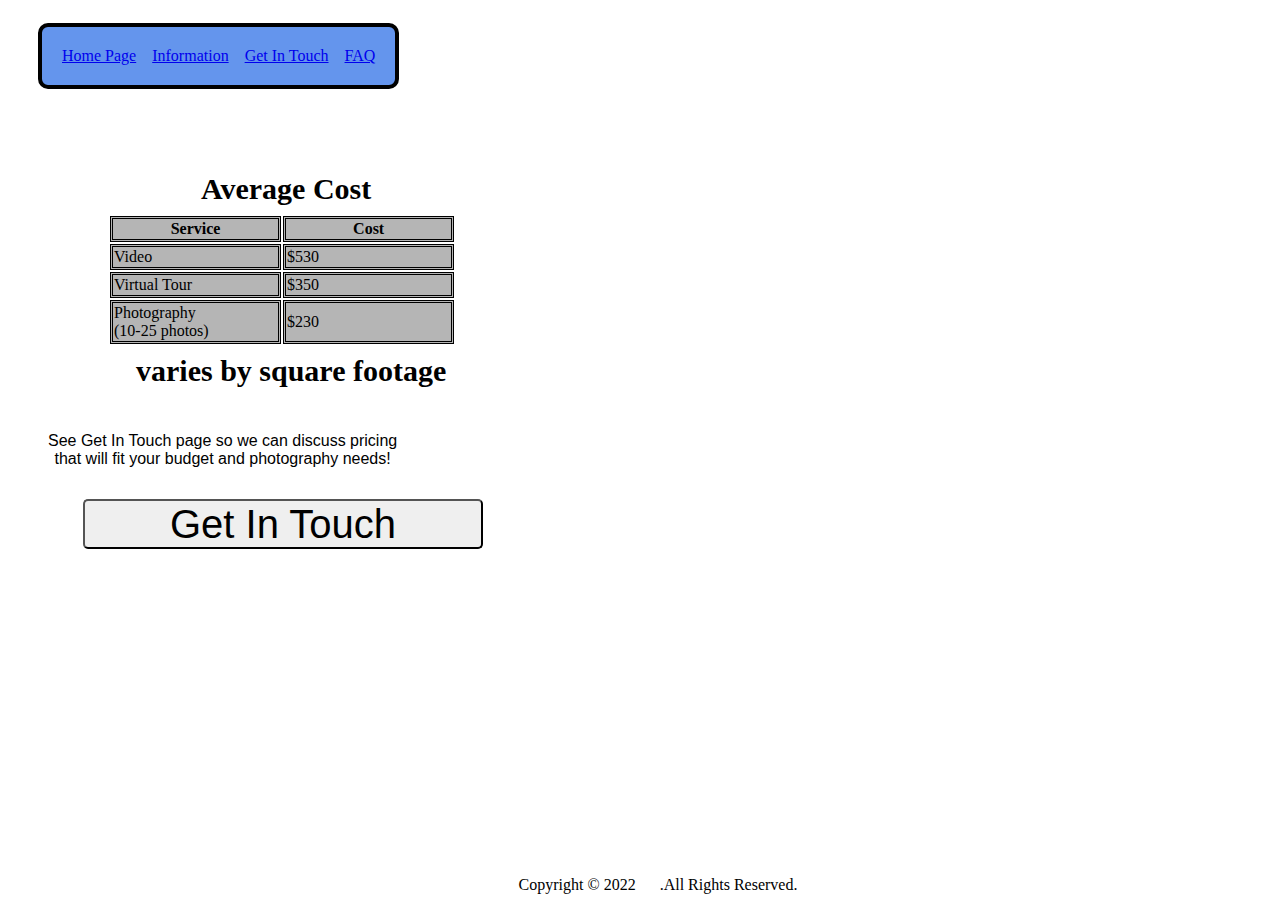
<file: FAQ3.html>
<!DOCTYPE html>
<html lang="en">
  <head>
    <meta charset="UTF-8" />
    <meta http-equiv="X-UA-Compatible" content="IE=edge" />
    <meta name="viewport" content="width=device-width, initial-scale=1.0" />
    <script href="FAQ01.html"></script>
    <script href="FAQ2.html"></script>
    <script href="FAQ3.html"></script>
    <script href="FAQ4.html"></script>
    <link rel="stylesheet" href="index.css" />
    <title>Document</title>
  </head>
  <body class="FAQ3">
    <div class="site-links">
      <a href="index.html" id="home-site-link">Home Page</a>&nbsp;&nbsp;&nbsp;&nbsp;
      <a href="info.html" id="info-site-link">Information</a>&nbsp;&nbsp;&nbsp;&nbsp;
      <a href="getintouch.html" id="getintouch-site-link">Get In Touch</a>&nbsp;&nbsp;&nbsp;&nbsp;
      <a href="FAQhome.html" id="FAQ-site-link">FAQ</a>
    </div>

    <h1 class="page-title"><b>Pricing</b></h1>

    <div>
      <div class="FAQ3-table">
        <table>
          <caption id="top-caption">
            Average Cost
          </caption>
          <caption id="bottom-caption">
            varies by square footage
          </caption>
          <tr>
            <th>Service</th>
            <th>Cost</th>
          </tr>
          <tr>
            <td>Video</td>
            <td>$530</td>
          </tr>
          <tr>
            <td>Virtual Tour</td>
            <td>$350</td>
          </tr>
          <tr>
            <td>
              Photography <br />
              (10-25 photos)
            </td>
            <td>$230</td>
          </tr>
        </table>
      </div>

      <div class="FAQ3-text">
        <p>
          See Get In Touch page so we can discuss pricing that will fit your
          budget and photography needs!
        </p>
      </div>

      <div class="FAQ3-button">
        <a href="getintouch.html" 
          ><button id="FAQ3-button1">Get In Touch</button></a
        >
      </div>
    </div>
  </body>
  <footer class="Copyright">
    <div>
      <p>Copyright © 2022 &nbsp;&nbsp;&nbsp;&nbsp; .All Rights Reserved.</p>
    </div>
  </footer>
</html>
</file>
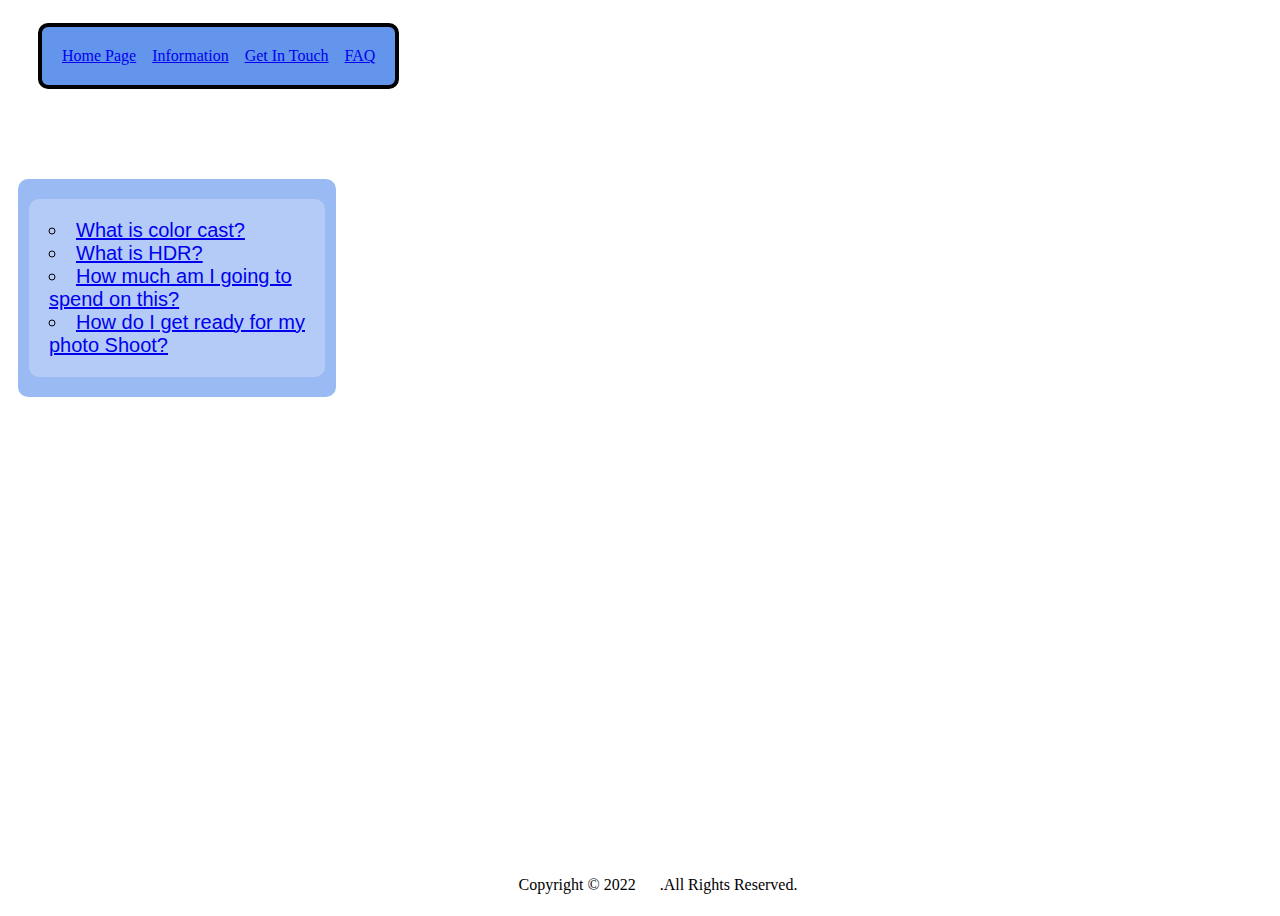
<file: FAQhome.html>
<!DOCTYPE html>
<html lang="en">
<head>
    <meta charset="UTF-8">
    <meta http-equiv="X-UA-Compatible" content="IE=edge">
    <meta name="viewport" content="width=device-width, initial-scale=1.0">
    <script href="FAQ01.html"></script>
    <script href="FAQ2.html"></script>
    <script href="FAQ3.html"></script>
    <script href="FAQ4.html"></script>
    <link rel="stylesheet" href="index.css">
    <title>Document</title>
</head>
<body class="FAQ-home">
<div class="site-links">
    <a href="index.html" id="home-site-link">Home Page</a>&nbsp;&nbsp;&nbsp;&nbsp;
    <a href="info.html" id="info-site-link">Information</a>&nbsp;&nbsp;&nbsp;&nbsp;
    <a href="getintouch.html" id="getintouch-site-link">Get In Touch</a>&nbsp;&nbsp;&nbsp;&nbsp;
    <a href="FAQhome.html" id="FAQ-site-link">FAQ</a>
</div>  

 <h1 class="page-title">FAQ</h1>

<div class="FAQ-list">
<ol class="FAQ-ol-styling">
    <li><a href="FAQ01.html">What is color cast?</a></li>
    <li><a href="FAQ2.html">What is HDR?</a></li>
    <li><a href="FAQ3.html">How much am I going to spend on this?</a></li>
    <li><a href="FAQ4.html">How do I get ready for my photo Shoot?</a></li>
</ol>

</div>
</body>
<footer class="Copyright">
    <div>
        <p>Copyright © 2022  &nbsp;&nbsp;&nbsp;&nbsp; .All Rights Reserved.</p>
    </div>
</footer>
</html>
</file>
<file: index.css>
/* Chase Capture style sheet */


/* All Links styling throughout */

.site-links {
    display: inline-flex;
    border: 4px solid black;
    border-radius: 10px;
    padding: 20px;
    background-color: cornflowerblue;
    flex-basis: auto;
    flex-direction: row;
    text-align: justify;
    text-justify: inter-word;
    margin: 15px 0 0 30px;
}

.site-links:hover {
    background-color: aqua;
}

#home-site-link:hover,
#info-site-link:hover,
#getintouch-site-link:hover,
#FAQ-site-link:hover {
    color: red;
}

/* Each Pages title styling */

.page-title {
    display: flex;
    justify-content: center;
    text-align: center;
    font-family:'Courier New', Courier, monospace;
}


/* Background img */

body {
    background-image: url(http://www.chasecapture.com/wp-content/uploads/2019/04/cropped-ChaseCapture-83-1-3.jpg);
    background-color: white;
    background-repeat: no-repeat;
    height: 100vh;
}

/* Footer Styling makes it stay in the middle bottom on screen  */

footer {
    position:absolute;
    padding: 10px 10px 0px 10px;
    bottom: 0;
    width: 100%;
    height: 40px;
}


.Copyright {
    display: flex;
    justify-content: center;
}

/* styling for  home page title's */

.title-home h2, h1 {
    display: inline-flex;
    justify-content: center;
    text-align: center;
    color: white;

}

.title-home {
    display: inline-flex;
    flex-direction: column;
    border: 4px solid black;
    margin:  -50px 0px 0px 868px;
    justify-content: center;
    text-align: justify;
    text-justify: inter-word;
    flex-basis: auto;
    background-color: rgba(10, 1, 1, 0.65);
    padding: 15px 10px 10px 10px ;
}

/* styling for home page img's and company logo */

#company-img {
    height: 200px;
    /* margin: 50px 0 0 120px; */
    margin: 20px 0 0 750px;
}

.home-pictures {
    display: flex;
    flex-direction: row;
    justify-content: center;
    margin: 0px 400px 0 430px;
}

#home-img {
    height: 350px;
    border: 3px solid black;
    box-shadow:inset;
}


/* style for top header's on each page */

.greeting {
    display: flex;
    justify-content: center;
    text-align: center;
    background: rgba(255,255,255,0.65);
    border-radius: 10px;
    height: fit-content;
    width: fit-content;
    margin: 0 0 0 20px;
    padding: 0 5px 0 5px;
    font-family: 'Gill Sans', 'Gill Sans MT', Calibri, 'Trebuchet MS', sans-serif;
}

/* this styles most the text in the webpage */

.info-text, .FAQ3-text {
    display: flex;
    justify-content: space-around;
    text-align:center;
    background: rgba(255,255,255,0.65);
    border-radius: 10px;
    height: auto;
    width: 30%;
    margin: 20px 0 0 20px;
    padding: 5px;
    font-family: 'Gill Sans', 'Gill Sans MT', Calibri, 'Trebuchet MS', sans-serif;
}

/* info page styling for video and img's */

#video1 {
    width: 560;
    height: 314;
    border: none;
    overflow: hidden; 
}

#video1 {
    display: flex;
    justify-content:left;
    /* width: fit-content;
    height: fit-content; */
    border-radius: 15px;
    margin: 5px 0px 5px 30px;
}

.info-img {
    display: flex;
    margin: 0 0 5 0;
}

.info-video {
    float: right;
    margin: -300px 100px 0 0;
}

/* Git In Touch Form Styling */

#getintouch-img1 {
    margin: 0 0 5px 130px;
    border:2px solid rgba(168,168,168,0.65);
    border-radius: 5px;
}

#img1-caption {
    display: flex;
    justify-content: space-around;
    text-align:center;
    background: rgba(255,255,255,0.65);
    border-radius: 10px;
    height: auto;
    width: 10%;
    margin: 5px 0 0 155px;
    padding: 5px;
    font-family: 'Gill Sans', 'Gill Sans MT', Calibri, 'Trebuchet MS', sans-serif;
}

/* Form Styling */

.getintouch-form {
    display: flex;
    flex-direction: row;
    justify-content: center;
    width: fit-content;
    height: fit-content;
    padding: 0px 4px 0px 4px;
}

/* Gives my inputs in my form some style */

input[type=text] {
    width: 100%;
    padding: 12px 20px;
    margin: 8px 0;
    box-sizing: border-box;
    border: 3px solid black;
    border-right: none;
    border-radius: 10px;
}

input[type=email] {
        width: 100%;
    padding: 12px 20px;
    margin: 8px 0;
    box-sizing: border-box;
    border: 3px solid black;
    border-right: none;
    border-radius: 10px;
}
input[type=textarea] {
        width: 100%;
    padding: 12px 20px;
    margin: 8px 0;
    box-sizing: border-box;
    border: 3px solid black;
    border-right: none;
    border-radius: 10px;
}

input[type=submit] {
        width: 100%;
    padding: 12px 20px;
    margin: 8px 0;
    box-sizing: border-box;
    border: 3px solid black;
    border-radius: 10px;
    background-color: lightblue;
}

#submit-button:hover {
    background-color: blanchedalmond;
}

/* FAQ home page list styling */

.FAQ-list {
    display: flex;
    justify-content: space-around;
    text-align:left;
    background: rgba(100, 149, 237,.65);
    border-radius: 10px;
    height: auto;
    width: 25%;
    margin: 10px 10px 10px 10px;
    padding: 10px 1px 10px 1px;
    font-family: 'Gill Sans', 'Gill Sans MT', Calibri, 'Trebuchet MS', sans-serif;
}

.FAQ-ol-styling {
    list-style-type:circle;
    padding: 20px;
    background-color: rgba(255, 255, 255,.25);
    border-radius: 10px;
    margin: 5px;
    list-style-position: inside;
    font-size: 20px;
    font-weight: 500;
    margin: 10px 10px 10px 10px;
}


/* FAQ styling */

.FAQ01-text, .FAQ2-text {
        display: flex;
    justify-content: space-around;
    flex-direction: column;
    text-align:left;
    background: rgba(255,255,255,0.65);
    border-radius: 10px;
    height: auto;
    width: 30%;
    margin: -20px 0 0 20px;
    padding: 5px;
    font-family: 'Gill Sans', 'Gill Sans MT', Calibri, 'Trebuchet MS', sans-serif;
}

/* FAQ img styling */

.FAQ01-imgs, .FAQ2-img {
    display: flex;
    flex-direction: row;
    flex-wrap: wrap;
    position: absolute;
}

#caption-style {

            display: flex;
    justify-content: space-around;
    flex-direction: column;
    text-align:left;
    background: rgba(168,168,168,0.65);
    border-radius: 10px;
    height: auto;
    width: 30%;
    margin: 0px 0 0 29px;
    padding: 5px;
    font-family: 'Gill Sans', 'Gill Sans MT', Calibri, 'Trebuchet MS', sans-serif;
}

#FAQ01-img1, #FAQ01-img2, #FAQ2-img1, #FAQ4-img1 {
    border: 5px solid rgba(168,168,168);
    border-radius: 5px;
    border-collapse: collapse;
}

/* Table styling */

.FAQ3-table {
    margin: 0 0 0 100px;
}

table tr td {
    border:double;
    background-color: rgba(168,168,168,0.85);
    width: 30%;
}

th {
    border: double;
    background-color: rgba(168,168,168,0.85);
}

#top-caption {
    caption-side: top;
    background: rgba(255,255,255,0.65);
    width:fit-content;
    padding: 3px;
    margin: 0 0 5px 90px;
    font-size: 30px;
    font-weight: bold;
    border-radius: 5px;
}

#bottom-caption {
    caption-side: bottom;
    background: rgba(255,255,255,0.65);
    width:fit-content;
    padding: 3px;
    margin: 5px 0 0 25px;
    font-size: 30px;
    font-weight: bold;
    border-radius: 5px;
}

.FAQ3-button {
    display: flex;
    width: fit-content;
    margin: 10px 0 0 75px;
}

#FAQ3-button1 {
    width: 400px;
    height: 50px;
    font-size: 40px;
    border-radius: 5px;
}

#FAQ3-button1:hover {
    color: red;
    background-color: white;
}



/* FAQ4 Styling */

.FAQ4-text1 {
            display: flex;
    justify-content: space-around;
    flex-direction: column;
    text-align:left;
    background: rgba(255,255,255,0.65);
    border-radius: 10px;
    height: auto;
    width: 30%;
    margin: 20px 0 0 20px;
    padding: 5px;
    font-family: 'Gill Sans', 'Gill Sans MT', Calibri, 'Trebuchet MS', sans-serif;
}

.FAQ4-text2 {
    float:right;
    justify-content: space-around;
    flex-direction: column;
    text-align:left;
    background: rgba(255,255,255,0.65);
    border-radius: 10px;
    height: auto;
    width: 30%;
    margin: 0px 0 0 200px;
    padding: 5px;
    font-family: 'Gill Sans', 'Gill Sans MT', Calibri, 'Trebuchet MS', sans-serif;
}

.FAQ-list {
    float: left;
}
</file>
